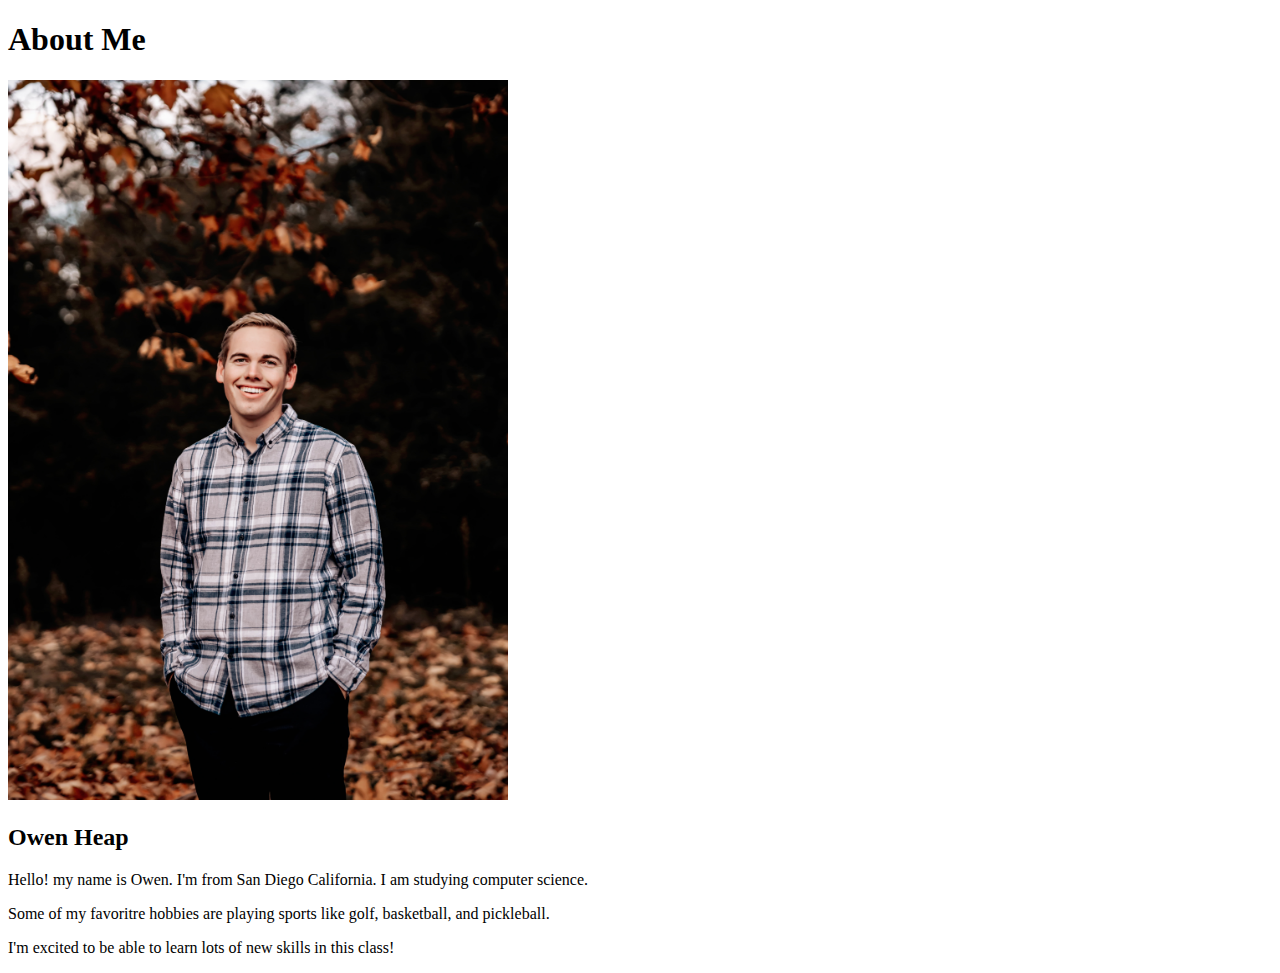
<file: aboutme/index.html>
<!DOCTYPE html>
<html lang="en">
<head>
    <meta charset="UTF-8">
    <meta name="viewport" content="width=device-width, initial-scale=1.0">
    <title>Home Page</title>
</head>
<body>
    <h1> About Me </h1>
    <img src="images/BM0A2101.jpg" width="500" height="720" alt="Image of Owen Heap">
    <h2> Owen Heap </h2>
    <p> Hello! my name is Owen. I'm from San Diego California. I am studying computer science. <p>        
    </p> Some of my favoritre hobbies are playing sports like golf, basketball, and pickleball. </p>
    </p> I'm excited to be able to learn lots of new skills in this class!</p>
</body>
</html>
</file>
